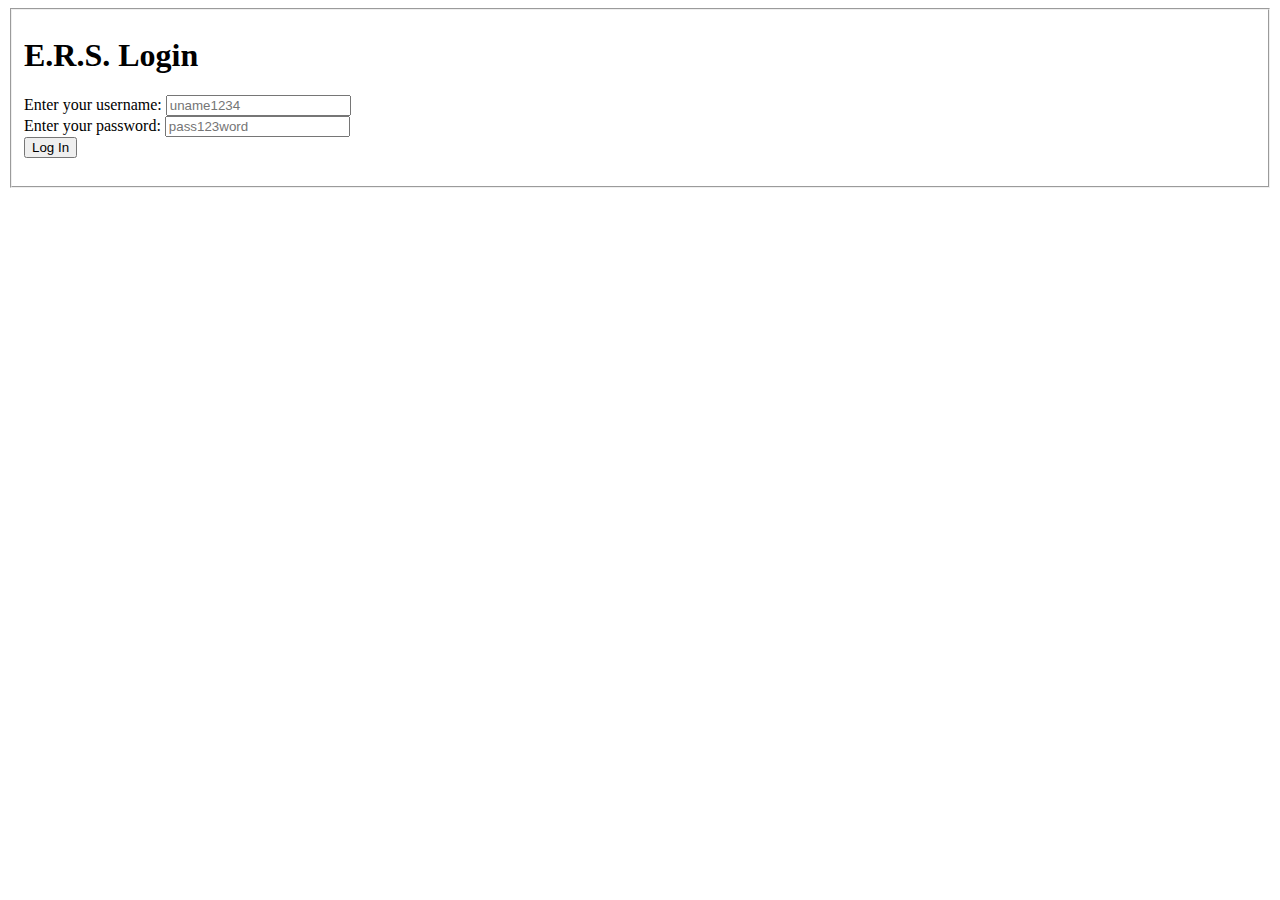
<file: p1_project-files/target/classes/public/index.html>
<!DOCTYPE html>
<html lang="en">
<head>
    <title>E.R.S. Login</title>
    <link rel="stylesheet" href="appCSS.css">
    <script src="appJS.js"></script>
</head>
<body>
    <div id="indexRootDiv">
        <fieldset>
            <h1>E.R.S. Login</h1>
            <label for="userName">Enter your username: </label>
            <input id="userName" type="text" placeholder="uname1234">
            <br />
            <label for="userPass">Enter your password: </label>
            <input id="userPass" type="password" placeholder="pass123word">
            <br />
            <button id="loginButton" type="button" onclick="userLogin()">Log In</button>
            <br /><br />
        </fieldset>
    </div>
</body>
</html>
</file>
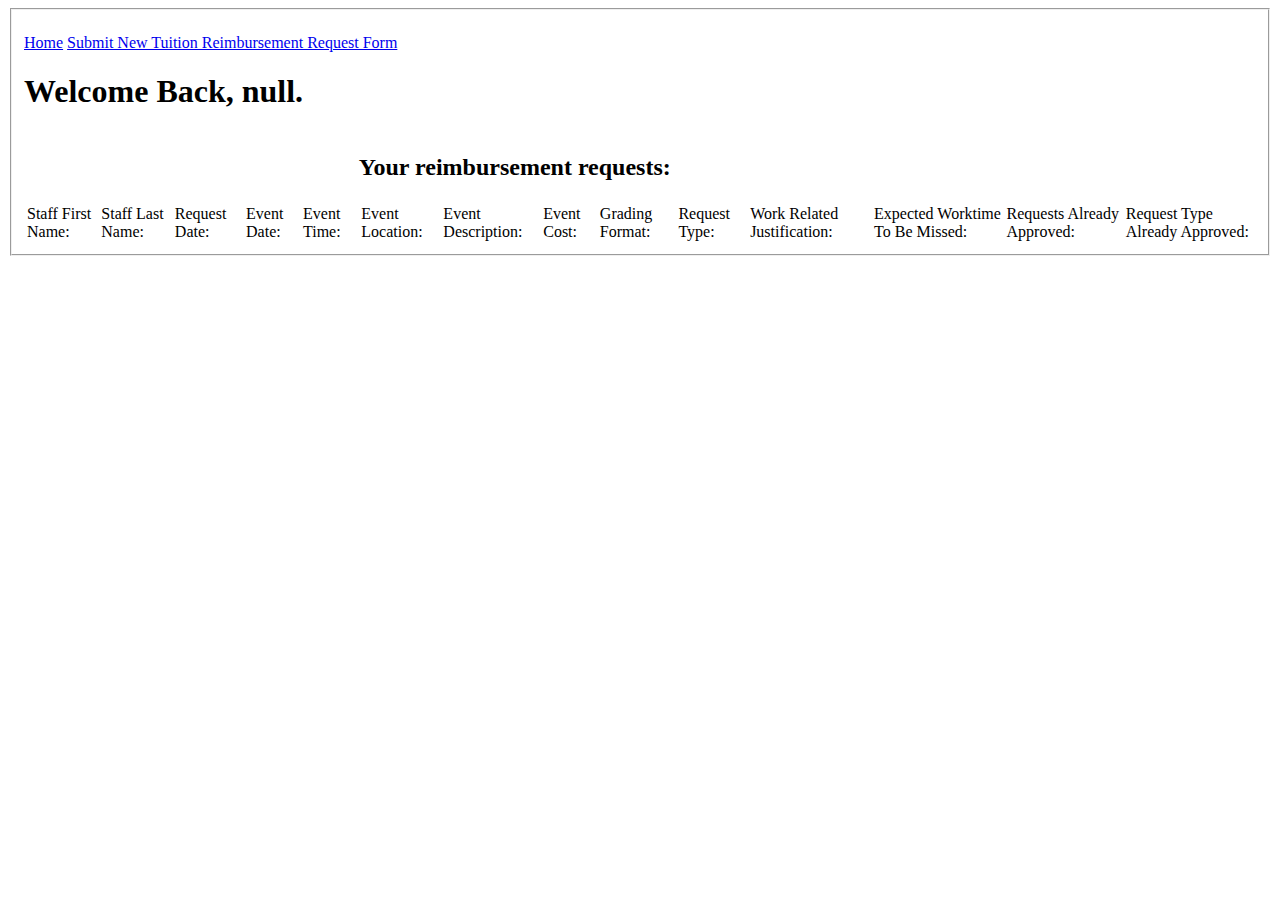
<file: p1_project-files/target/classes/public/home.html>
<!DOCTYPE html>
<html lang="en">
<head>
    <title>Home</title>
    <link rel="stylesheet" href="appCSS.css">
    <script src="appJS.js"></script>
</head>
<body onload="loadPageForUserWithSessionStorage(), userIsEmployee()">
    <div id="homeRootDiv">
        <fieldset>
        <br />
        <nav>
            <a href="./home.html">Home</a>
            <a href="./reimbursement-form.html">Submit New Tuition Reimbursement Request Form</a>
            <!--<a href="">Log Out</a>-->
        </nav>
        <h1 id="homeHeader">Welcome to the E. R. S. Web App</h1>
        <table id="homeTable">
            <thead>
                <tr><th colspan="12"><h2 id="homeTableHeader">Your reimbursement requests:</h2></tr>
                <tr>
                    <td>Staff First Name: </td>
                    <td>Staff Last Name: </td>
                    <td>Request Date:</td>
                    <td>Event Date:</td>
                    <td>Event Time:</td>
                    <td>Event Location:</td>
                    <td>Event Description:</td>
                    <td>Event Cost:</td>
                    <td>Grading Format:</td>
                    <td>Request Type:</td>
                    <td>Work Related Justification:</td>
                    <td>Expected Worktime To Be Missed:</td>
                    <td>Requests Already Approved:</td>
                    <td>Request Type Already Approved:</td>
                </tr>
            </thead>
            <tbody>
            </tbody>
            </table>
        </fieldset>
    </div>
</body>
</html>
</file>
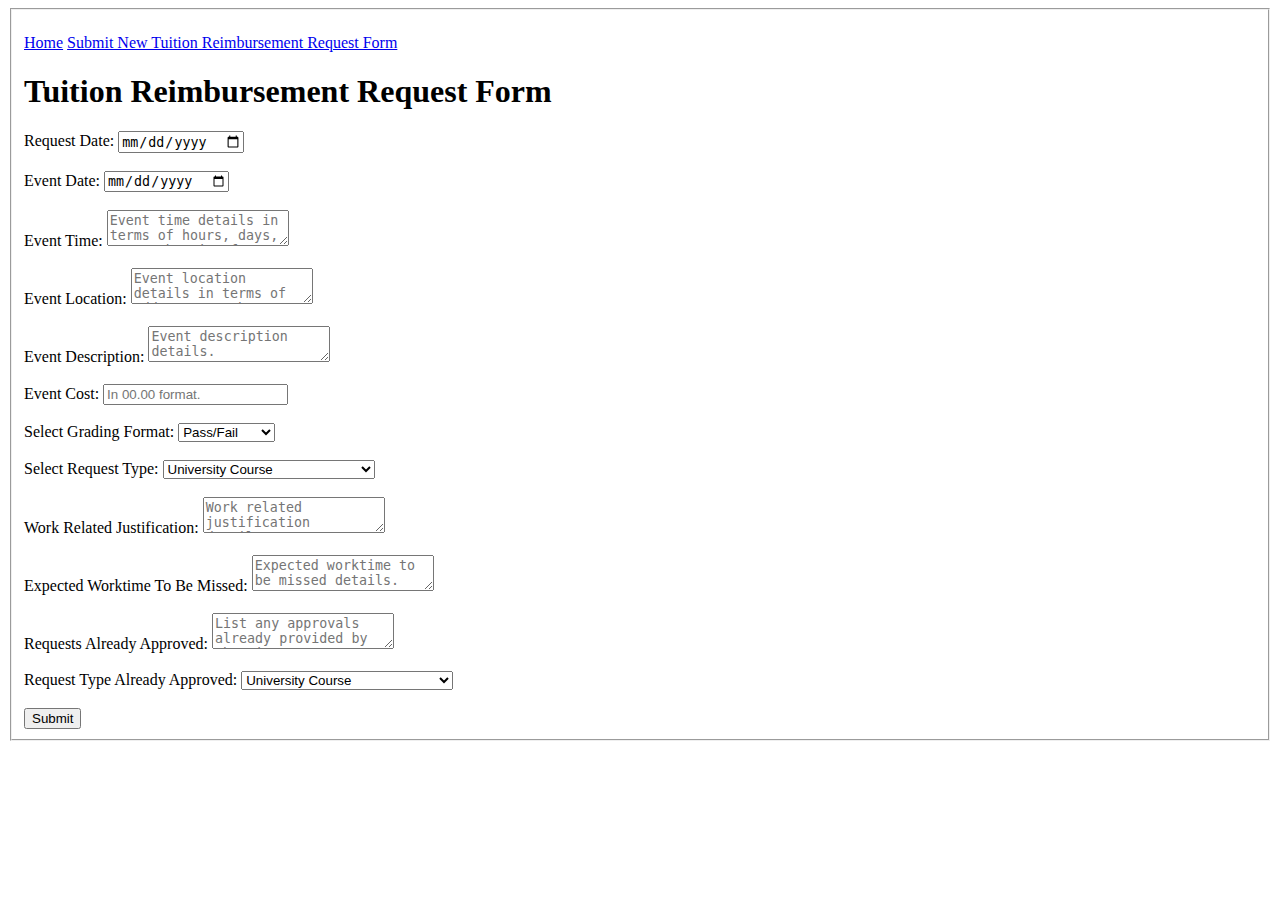
<file: p1_project-files/target/classes/public/reimbursement-form.html>
<!DOCTYPE html>
<html lang="en">
<head>
    <title>Tuition Reimbursement Request Form</title>
</head>
<body>
    <div id="formRootDiv">
        <fieldset>
            <br />
            <nav>
                <a href="./home.html">Home</a>
                <a href="./reimbursement-form.html">Submit New Tuition Reimbursement Request Form</a>
                <!--<a href="">Log Out</a>-->
            </nav>
            <h1>Tuition Reimbursement Request Form</h1>
            <label for="requestDate">Request Date: </label>
            <input id="requestDate" type="date">
            <br /><br />
            <label for="eventDate">Event Date: </label>
            <input id="eventDate" type="date">
            <br /><br />
            <label for="eventTime">Event Time: </label>
            <textarea id="eventTime" type="text" placeholder="Event time details in terms of hours, days, or months time frame." maxlength="250"></textarea>
            <br /><br />
            <label for="eventLocation">Event Location: </label>
            <textarea id="eventLocation" type="text" placeholder="Event location details in terms of address or other information." maxlength="250"></textarea>
            <br /><br />
            <label for="eventDescription">Event Description: </label>
            <textarea id="eventDescription" type="text" placeholder="Event description details." maxlength="250"></textarea>
            <br /><br />
            <label for="eventCost">Event Cost: </label>
            <input id="eventCost" type="text" placeholder="In 00.00 format.">
            <br /><br />
            <label for="gradingFormat">Select Grading Format: </label>
            <select id="gradingFormat">
                <option value="passFail">Pass/Fail</option>
                <option value="letterGrade">Letter Grade</option>
                <option value="other">Other</option>
            </select>
            <br /><br />
            <label for="requestType">Select Request Type: </label>
            <select id="requestType">
                <option value="universityCourse">University Course</option>
                <option value="seminar">Seminar</option>
                <option value="certificationPreparationCourse">Certification Preparation Course</option>
                <option value="certification">Certification</option>
                <option value="technicalTraining">Technical Training</option>
                <option value="other">Other</option>
                <option value="none">None</option>
            </select>
            <br /><br />
            <label for="workJustification">Work Related Justification: </label>
            <textarea id="workJustification" type="text" placeholder="Work related justification details." maxlength="250"></textarea>
            <br /><br />
            <label for="worktimeMissed">Expected Worktime To Be Missed: </label>
            <textarea id="worktimeMissed" type="text" placeholder="Expected worktime to be missed details." maxlength="250"></textarea>
            <br /><br />
            <label for="requestsAlreadyProvided">Requests Already Approved: </label>
            <textarea id="requestsAlreadyProvided" type="text" placeholder="List any approvals already provided by the Finance Manager before the implementation of the E. R. S. Web App." maxlength="250"></textarea>
            <br /><br />
            <label for="requestAlreadyApprovedType">Request Type Already Approved: </label>
            <select id="requestAlreadyApproved">
                <option value="universityCourse">University Course</option>
                <option value="seminar">Seminar</option>
                <option value="certificationPreparationCourse">Certification Preparation Course</option>
                <option value="certification">Certification</option>
                <option value="technicalTraining">Technical Training</option>
                <option value="other">Other</option>
                <option value="none">None</option>
            </select>
            <br /><br />
            <button id="submitRequest" type="button" onclick="submitRequest()">Submit</button>
        </fieldset>
    </div>
</body>
</html>
</file>
<file: p1_project-files/target/classes/public/appCSS.css>
/*Place holder CSS*/

/*I want to center the login div id root
.indexRootDiv {
margin: auto;
width: 60%;
border: 5px solid #FFFF00;
padding: 10px;
}*/
</file>
